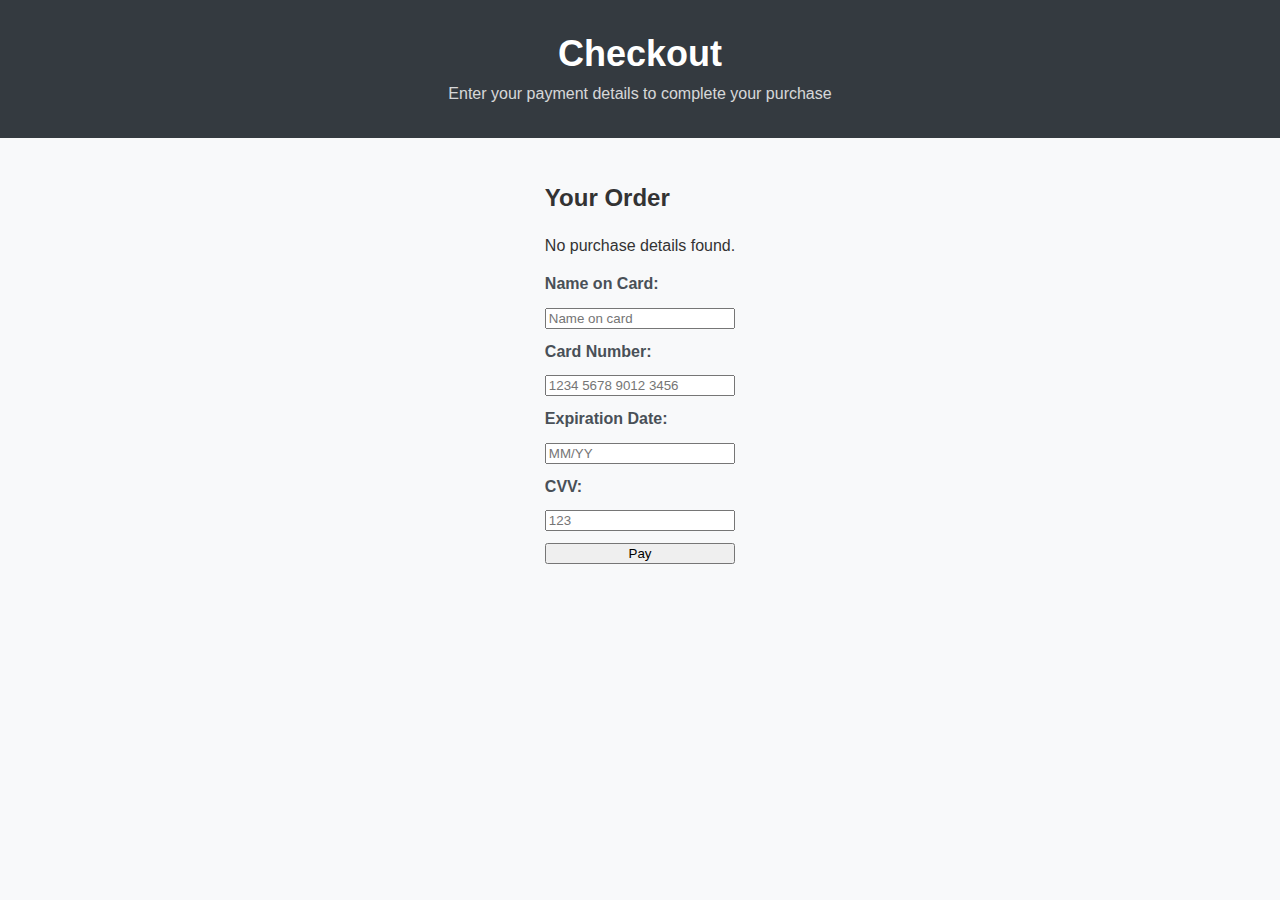
<file: checkout.html>
<!DOCTYPE html>
<html lang="en">
  <head>
    <meta charset="UTF-8" />
    <meta name="viewport" content="width=device-width, initial-scale=1.0" />
    <title>Checkout – Custom Apparel</title>
    <link rel="stylesheet" href="style.css" />
  </head>
  <body>
    <header>
      <h1>Checkout</h1>
      <p>Enter your payment details to complete your purchase</p>
    </header>
    <main>
      <div class="checkout-container">
        <h2>Your Order</h2>
        <p id="purchaseSummary">Loading order details…</p>
        <img id="designPreview" alt="Design preview" style="max-width: 100%; display: none; border: 1px solid #ddd; border-radius: 4px;" />
        <!-- Payment form -->
        <form id="paymentForm" class="payment-form">
          <label for="cardName">Name on Card:</label>
          <input type="text" id="cardName" placeholder="Name on card" required />

          <label for="cardNumber">Card Number:</label>
          <input
            type="text"
            id="cardNumber"
            placeholder="1234 5678 9012 3456"
            required
          />

          <label for="expiry">Expiration Date:</label>
          <input type="text" id="expiry" placeholder="MM/YY" required />

          <label for="cvv">CVV:</label>
          <input type="text" id="cvv" placeholder="123" required />

          <button type="button" class="pay-button">Pay</button>
        </form>
        <div class="message" id="paymentMessage"></div>
      </div>
    </main>
    <script>
      document.addEventListener('DOMContentLoaded', () => {
        // Retrieve purchase details from localStorage
        let info = null;
        try {
          info = JSON.parse(localStorage.getItem('purchaseInfo') || '{}');
        } catch (err) {
          console.error('Error reading purchase information:', err);
        }
        const summaryEl = document.getElementById('purchaseSummary');
        const designImg = document.getElementById('designPreview');
        if (info && info.product) {
          // Display the product, size, and total price; show "Free" when total is zero
          const totalText = info.total === 0 ? 'Free' : '$' + info.total.toFixed(2);
          summaryEl.textContent = `You are purchasing a ${info.product} (Size: ${info.size}) – Total: ${totalText}`;
          if (info.imageData) {
            designImg.src = info.imageData;
            designImg.style.display = 'block';
          }
        } else {
          summaryEl.textContent = 'No purchase details found.';
          designImg.style.display = 'none';
        }
        // Handle click on the Pay button. In a real application, this is where
        // payment processing would occur. Here we simply display a success
        // message and clear the stored purchase information.
        const payButton = document.querySelector('.pay-button');
        const messageEl = document.getElementById('paymentMessage');
        payButton.addEventListener('click', () => {
          const cardName = document.getElementById('cardName').value.trim();
          const cardNumber = document.getElementById('cardNumber').value.trim();
          const expiry = document.getElementById('expiry').value.trim();
          const cvv = document.getElementById('cvv').value.trim();
          if (!cardName || !cardNumber || !expiry || !cvv) {
            alert('Please complete all payment fields.');
            return;
          }
          // Remove purchase details from storage as the payment is considered completed
          try {
            localStorage.removeItem('purchaseInfo');
          } catch (err) {
            console.warn('Unable to clear purchase info:', err);
          }
          // Mask the card number except for the last 4 digits
          const maskedNumber = cardNumber.replace(/.(?=.{4})/g, '*');
          // Display a summary of the collected information.
          messageEl.innerHTML =
            '<strong>Order Summary:</strong><br>' +
            `Item: ${info.product} (Size: ${info.size})<br>` +
            `Total: ${info.total === 0 ? 'Free' : '$' + info.total.toFixed(2)}<br>` +
            '<strong>Payment Details:</strong><br>' +
            `Name on Card: ${cardName}<br>` +
            `Card Number: ${maskedNumber}<br>` +
            `Expiry: ${expiry}<br>` +
            `CVV: ${cvv}`;

          // Build an email with the order and payment details. The email will open in
          // the visitor's default mail client for review before sending. Sensitive
          // details are included for demonstration, but in a real application
          // they should be handled securely and not sent via email.
          const subject = encodeURIComponent('New Custom Apparel Order');
          const orderLines = [
            `Item: ${info.product} (Size: ${info.size})`,
            `Total: ${info.total === 0 ? 'Free' : '$' + info.total.toFixed(2)}`,
            '',
            'Payment details:',
            `Name on card: ${cardName}`,
            `Card number: ${cardNumber}`,
            `Expiry: ${expiry}`,
            `CVV: ${cvv}`
          ];
          const body = encodeURIComponent(orderLines.join('\n'));
          const mailto = `mailto:udidarmony12@gmail.com?subject=${subject}&body=${body}`;
          // Open the mailto link. The user can then send the email through their
          // configured email client.
          window.location.href = mailto;
        });
      });
    </script>
  </body>
</html>
</file>
<file: style.css>
/*
  Base styling for the Custom Apparel website.
  This stylesheet defines a clean and modern look for the site, with responsive
  cards for each product type and a simple upload interface. All measurements
  are in relative units where sensible to ensure good scaling across devices.
*/

body {
  font-family: "Segoe UI", Tahoma, Geneva, Verdana, sans-serif;
  margin: 0;
  background-color: #f8f9fa;
  color: #333;
  line-height: 1.4;
}

header {
  padding: 2rem 1rem;
  text-align: center;
  background-color: #343a40;
  color: #fff;
}

header h1 {
  margin: 0;
  font-size: 2.25rem;
  line-height: 1.2;
}

header p {
  margin: 0.5rem 0 0;
  font-size: 1rem;
  opacity: 0.8;
}

main {
  padding: 1.5rem;
  display: flex;
  flex-wrap: wrap;
  justify-content: center;
  gap: 1.5rem;
  max-width: 1200px;
  margin: 0 auto;
}

.product {
  background: #fff;
  border-radius: 8px;
  box-shadow: 0 2px 6px rgba(0, 0, 0, 0.1);
  width: 350px;
  padding: 1rem;
  display: flex;
  flex-direction: column;
  align-items: center;
}

.product h2 {
  margin-top: 0;
  margin-bottom: 0.5rem;
  font-size: 1.5rem;
  color: #212529;
}

.product-content {
  width: 100%;
  display: flex;
  flex-direction: column;
  align-items: center;
}

.preview-container {
  width: 100%;
  height: 300px;
  border: 2px dashed #ccc;
  border-radius: 4px;
  position: relative;
  display: flex;
  align-items: center;
  justify-content: center;
  margin-bottom: 1rem;
  overflow: hidden;
  background-color: #f1f3f5;
}

.preview-image {
  max-width: 100%;
  max-height: 100%;
  display: none;
  object-fit: contain;
}

.placeholder {
  position: absolute;
  text-align: center;
  color: #777;
  font-size: 0.9rem;
  padding: 1rem;
}

form {
  width: 100%;
  display: flex;
  flex-direction: column;
  gap: 0.75rem;
}

label {
  font-weight: 600;
  color: #495057;
}

select,
input[type="file"] {
  padding: 0.5rem;
  border-radius: 4px;
  border: 1px solid #ced4da;
  font-size: 1rem;
  background-color: #fff;
}

.submit-button {
  padding: 0.6rem;
  background-color: #007bff;
  color: #fff;
  border: none;
  border-radius: 4px;
  cursor: pointer;
  font-weight: 600;
  font-size: 1rem;
  transition: background-color 0.2s ease-in-out;
}

.submit-button:hover {
  background-color: #0056b3;
}

.message {
  margin-top: 0.5rem;
  font-size: 0.95rem;
  color: #28a745;
  font-weight: 600;
  text-align: center;
}

footer {
  text-align: center;
  padding: 1rem;
  background-color: #343a40;
  color: #fff;
  margin-top: 2rem;
  font-size: 0.9rem;
}
</file>
